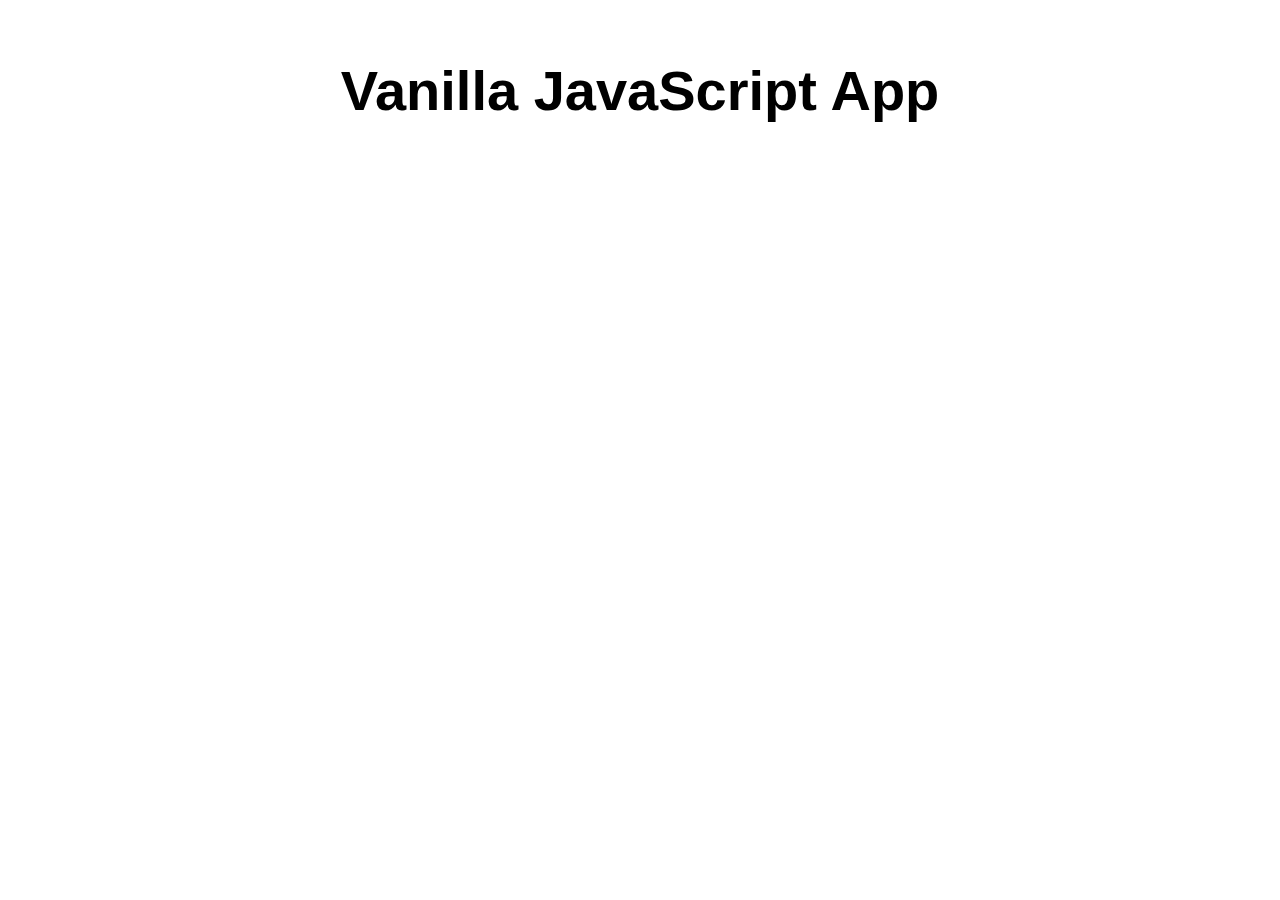
<file: src/index.html>
<!DOCTYPE html>
<html lang="en">

<head>
  <meta charset="UTF-8">
  <meta name="viewport" content="width=device-width, initial-scale=1.0">
  <link rel="stylesheet" href="styles.css">
  <title>Vanilla JavaScript App</title>
</head>

<body>
  <main>
    <h1>Vanilla JavaScript App</h1>
  </main>
</body>

</html>
</file>
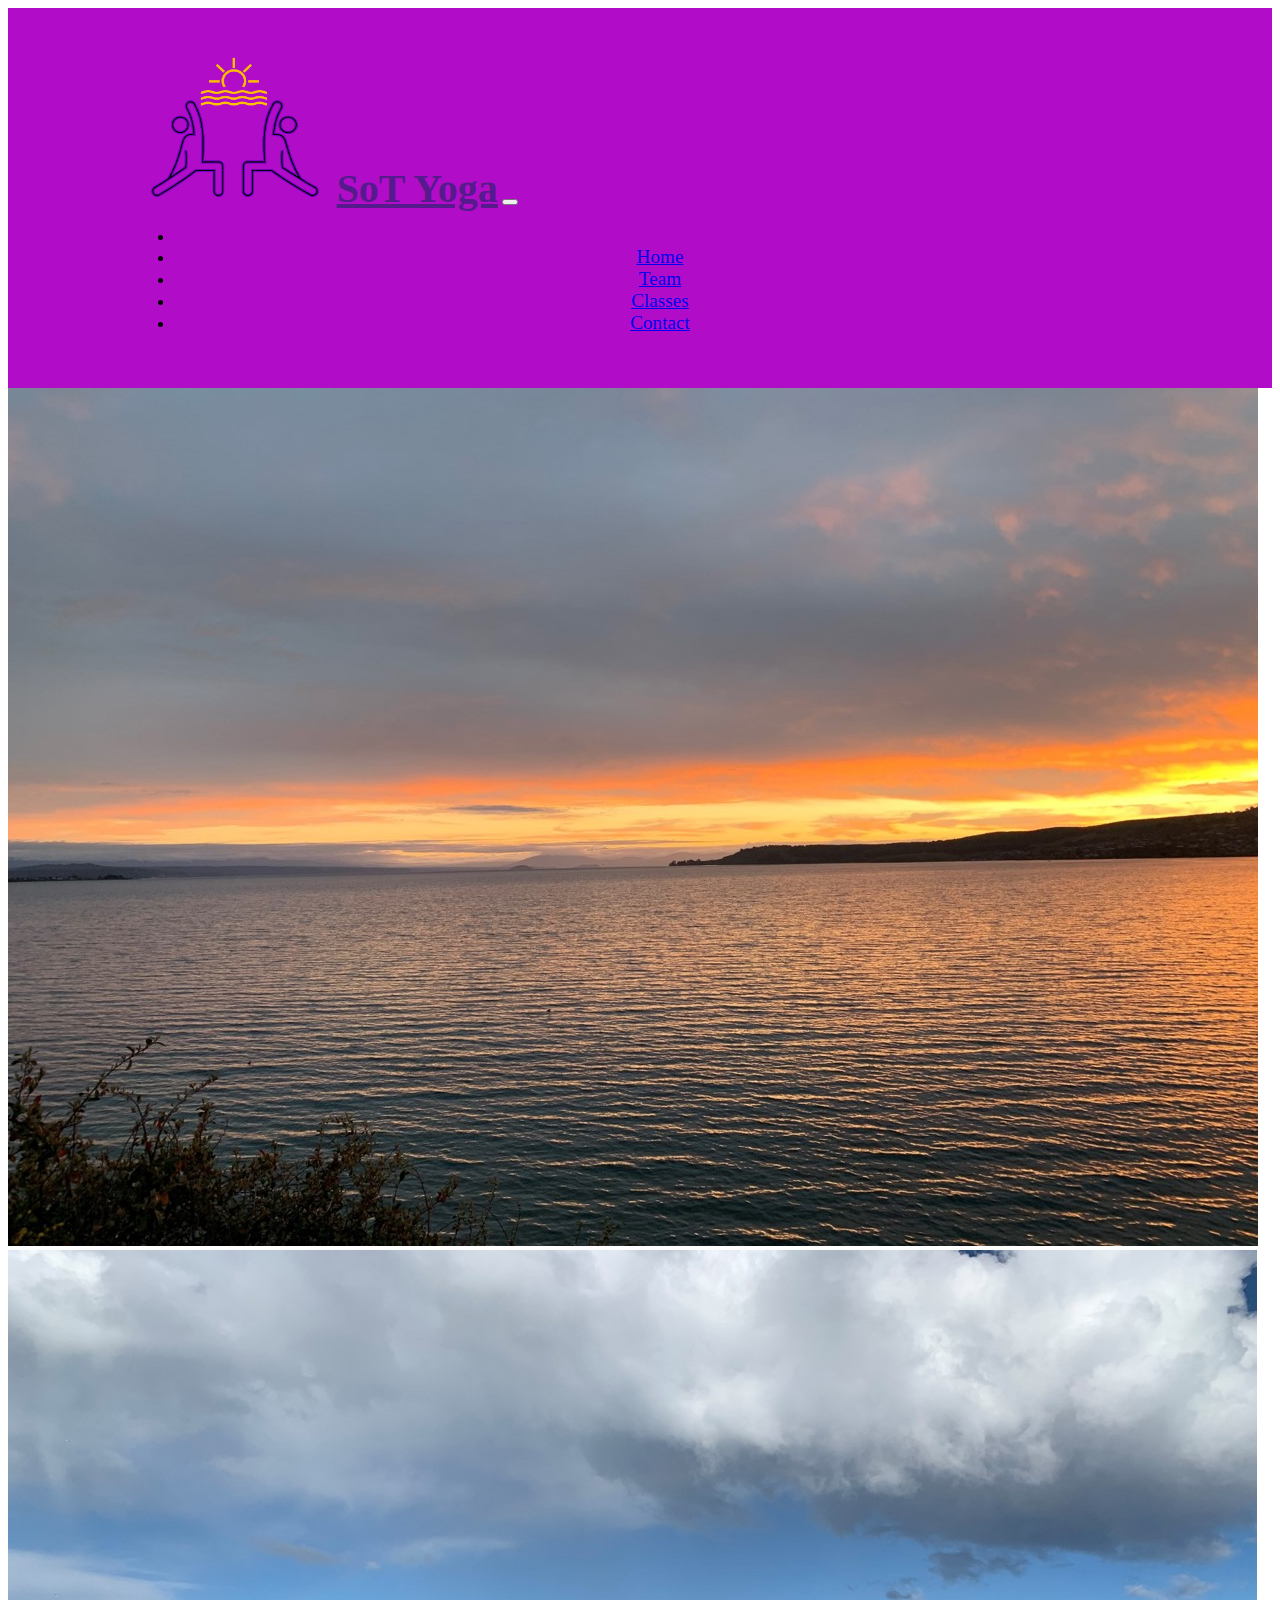
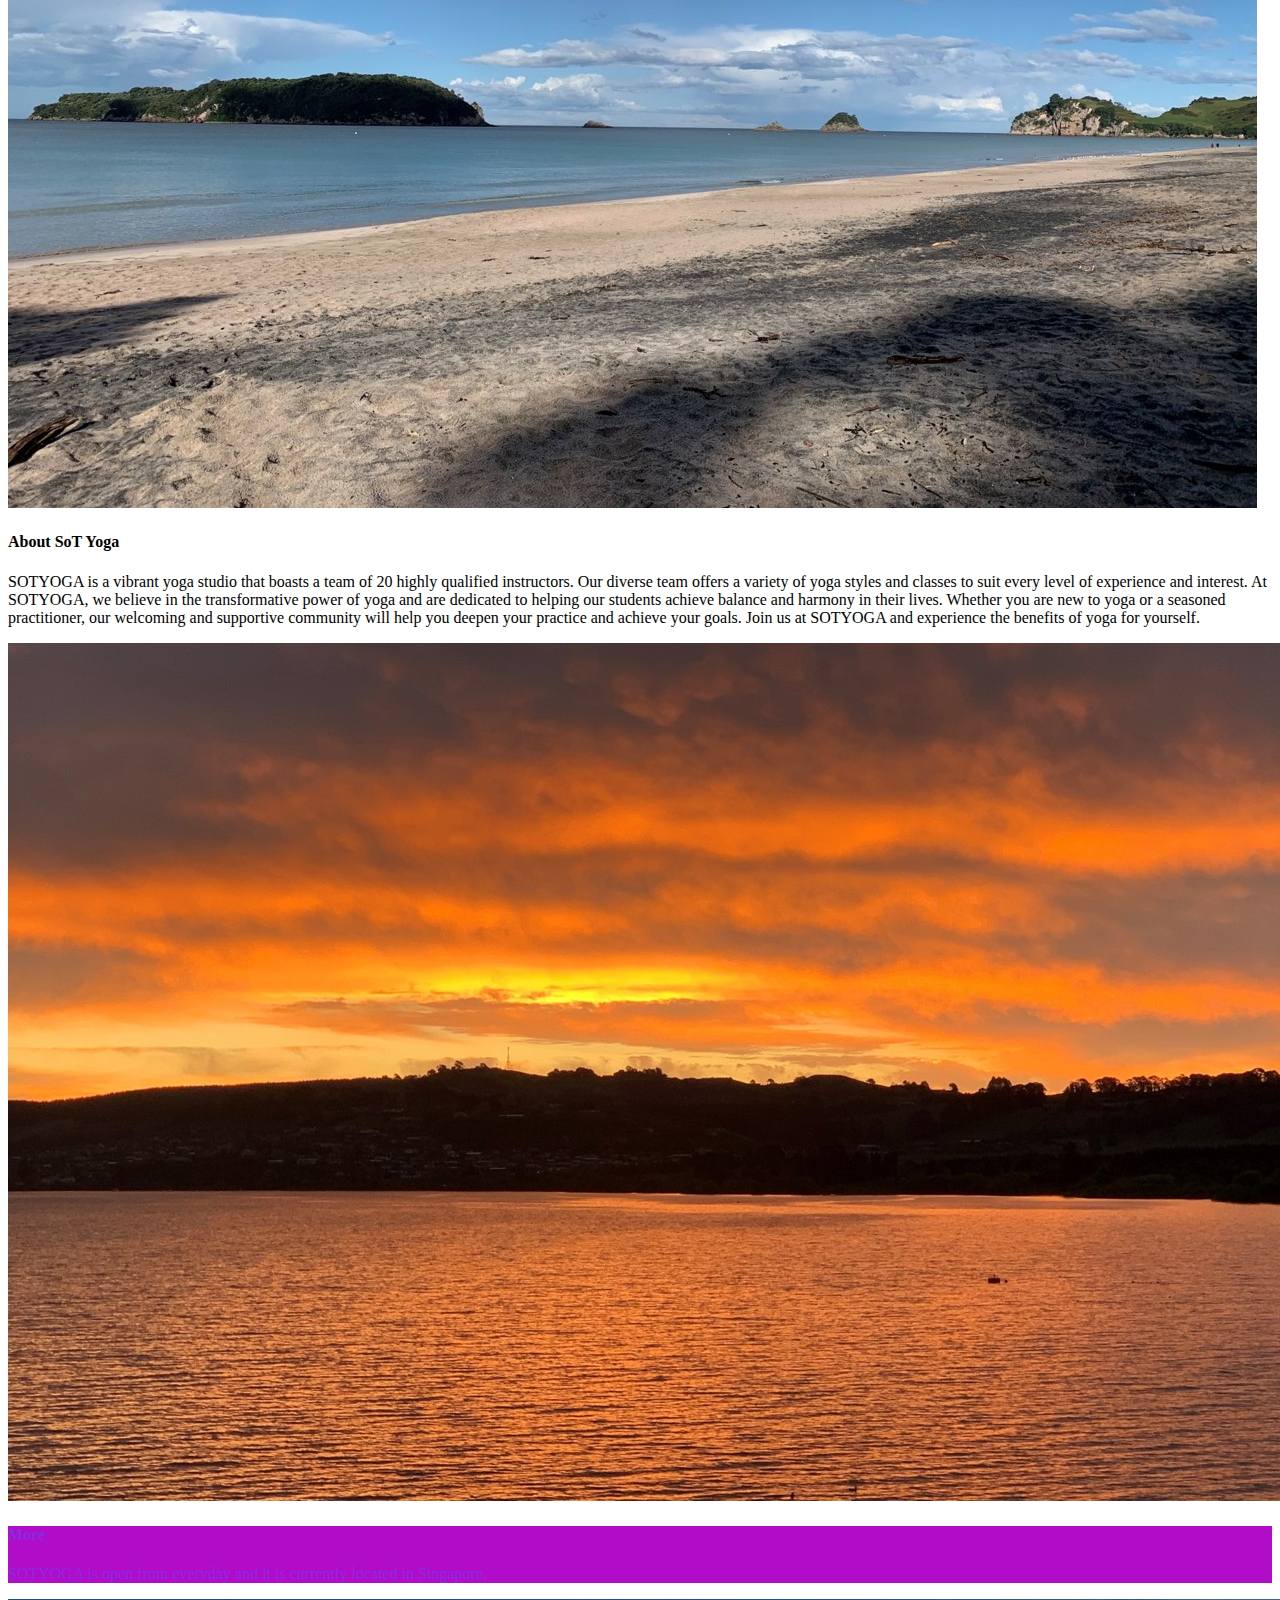
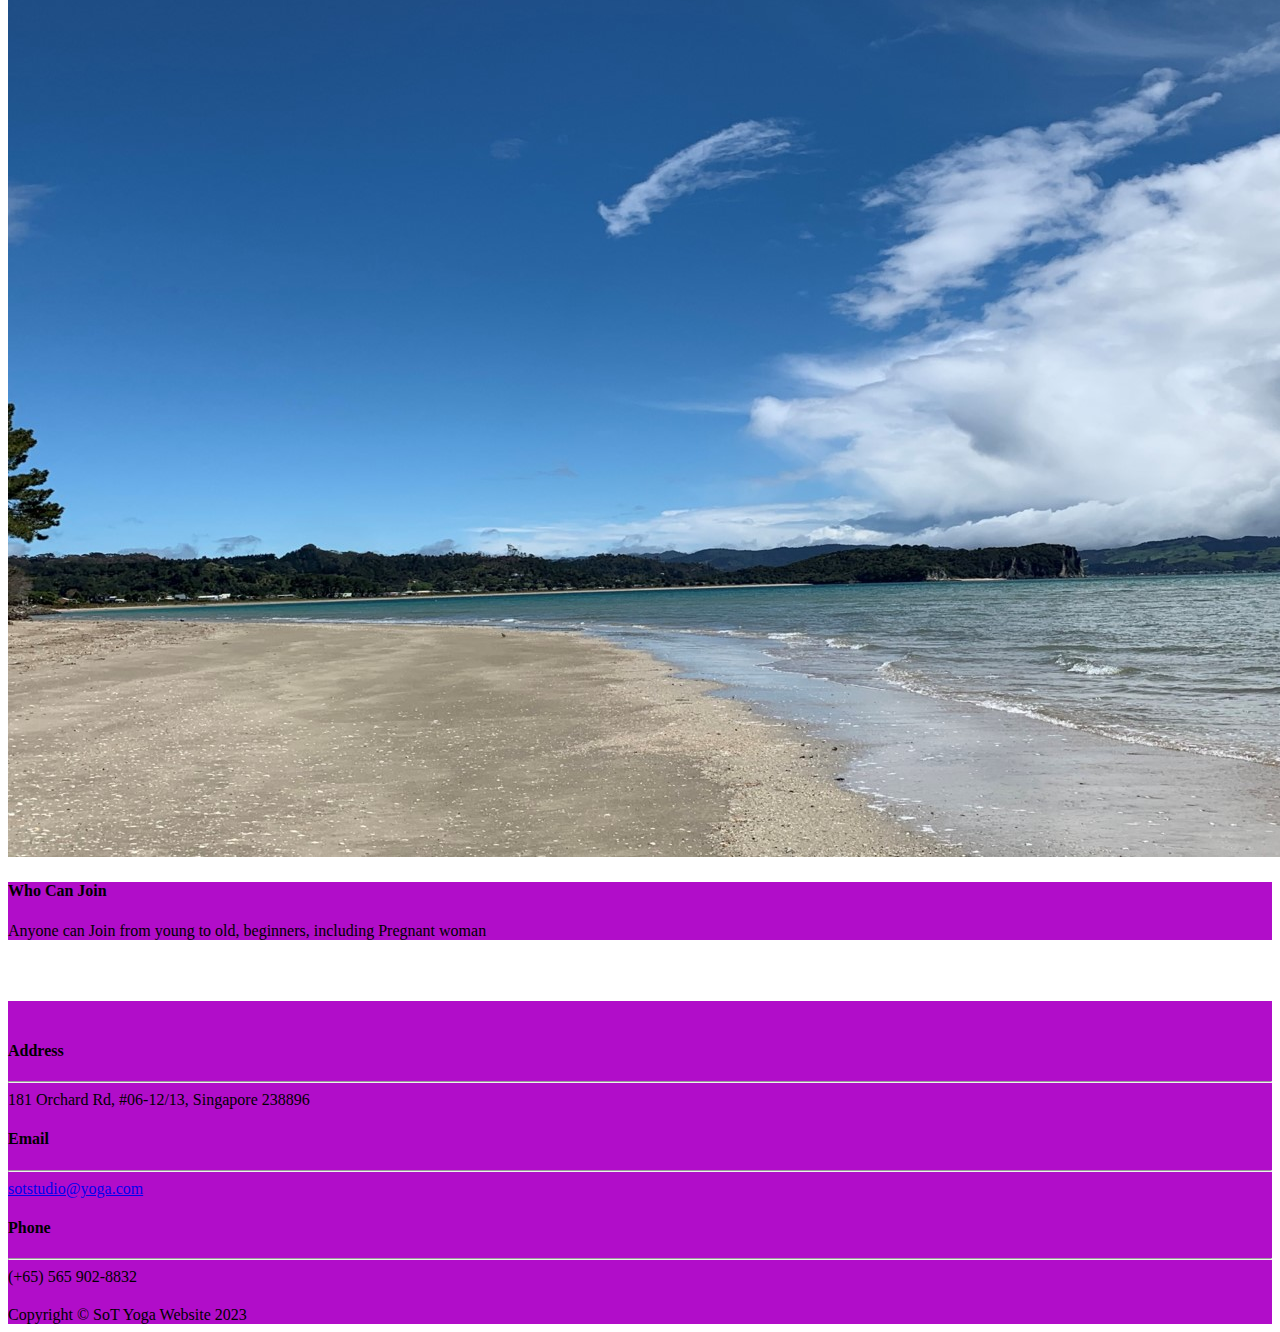
<file: src/SoT_Project/index.html>
<!DOCTYPE html>
<html lang="en">
    <head>
        <meta charset="utf-8" />
        <meta name="viewport" content="width=device-width, initial-scale=1, shrink-to-fit=no" />
       
        <link href="https://cdn.jsdelivr.net/npm/bootstrap@5.3.0-alpha1/dist/css/bootstrap.min.css" rel="stylesheet" integrity="sha384-GLhlTQ8iRABdZLl6O3oVMWSktQOp6b7In1Zl3/Jr59b6EGGoI1aFkw7cmDA6j6gD" crossorigin="anonymous">
        <link rel="stylesheet" href="classschedule.css"> 
        <link href="css/styles.css" rel="stylesheet" />

    
    </head>
    
    <body>
    
        <section class="navigation-section" id="navigation">
            <div class="container-fluid">
            <nav class="navbar navbar-expand-lg navbar-dark">
                <a class ="navbar-brand" href=""><img class="logo" src="assets\img\SoTYogaLogo.png" alt="..." />SoT Yoga</a>
    
                <button class="navbar-toggler" type="button" data-bs-toggle="collapse" data-bs-target="#navbarToggleExternalContent" aria-controls="#navbarToggleExternalContent" aria-expanded="false" aria-label="Toggle navigation">
                    <span class="navbar-toggler-icon"></span>
                </button>
    
                <div class="collapse navbar-collapse" id="navbarToggleExternalContent">
                    <ul class="navbar-nav ms-auto">
                        <li class=""nav-item>
                          <li class="nav-item"><a class="nav-link" href="index.html">Home</a></li>
                          <li class="nav-item"><a class="nav-link" href="Instructors.html">Team</a></li>
                          <li class="nav-item"><a class="nav-link" href="classschedule.html">Classes</a></li>
                          <li class="nav-item"><a class="nav-link" href="ContactUs.html">Contact</a></li>
    
    
                    </ul>
                </div>
            </nav>
        </div>
        </section>
        <!-- Masthead-->
        <header class="masthead">
            <div class="container px-4 px-lg-5 d-flex h-100 align-items-center justify-content-center">
                <div class="d-flex justify-content-center">
                    <div class="text-center">
                       
                    </div>
                </div>
            </div>
        </header>
        <!-- About-->
        <section class="about-section text-center" id="about">
            <div class="container px-4 px-lg-5">
                <div class="row gx-4 gx-lg-5 justify-content-center">
                    <div class="col-lg-8">
                       
                     
                    </div>
                </div>
                <img class="img-fluid" src="assets/img/image 1.jpg.jpg" alt="..." />
            </div>
        </section>
        <!-- Projects-->
        <section class="projects-section bg-light" id="projects">
            <div class="container px-4 px-lg-5">
                <!-- Featured Project Row-->
                <div class="row gx-0 mb-4 mb-lg-5 align-items-center">
                    <div class="col-xl-8 col-lg-7"><img class="img-fluid mb-3 mb-lg-0" src="assets/img/image 2.jpg.jpg" alt="..." /></div>
                    <div class="col-xl-4 col-lg-5">
                        <div class="featured-text text-center text-lg-left">
                            <h4>About SoT Yoga</h4>
                            <p class="about-sot text-black-50 mb-0">SOTYOGA is a vibrant yoga studio that boasts a team of 20 highly qualified instructors. Our diverse team offers a variety of yoga styles and classes to suit every level of experience and interest. At SOTYOGA, we believe in the transformative power of yoga and are dedicated to helping our students achieve balance and harmony in their lives. Whether you are new to yoga or a seasoned practitioner, our welcoming and supportive community will help you deepen your practice and achieve your goals. Join us at SOTYOGA and experience the benefits of yoga for yourself.</p>
                        </div>
                    </div>
                </div>
                <!-- Project One Row-->
                <div class="row gx-0 mb-5 mb-lg-0 justify-content-center">
                    <div class="col-lg-6"><img class="img-fluid" src="assets/img/image 3.jpg.jpg" alt="..." /></div>
                    <div class="col-lg-6">
                        <div class="more  text-center h-100 project">
                            <div class="d-flex h-100">
                                <div class="project-text w-100 my-auto text-center text-lg-left" style="color: blueviolet;">
                                    <h4 class="text-white">More</h4>
                                    <p class="mb-0 text-white-50">SOTYOGA is open from everyday and it is currently located in Singapore.</p>
                                </div>
                            </div>
                        </div>
                    </div>
                </div>
                <!-- Project Two Row-->
                <div class="row gx-0 justify-content-center">
                    <div class="col-lg-6"><img class="img-fluid" src="assets/img/image 4.jpg.jpg" alt="..." /></div>
                    <div class="col-lg-6 order-lg-first">
                        <div class="more text-center h-100 project">
                            <div class="d-flex h-100">
                                <div class="project-text w-100 my-auto text-center text-lg-right">
                                    <h4 class="text-white">Who Can Join</h4>
                                    <p class="mb-0 text-white-50">Anyone can Join from young to old, beginners, including Pregnant woman </p>
                                </div>
                            </div>
                        </div>
                    </div>
                </div>
            </div>
        </section>
        
                            
                    </div>
                </div>
            </div>
        </section>
        <!-- Contact-->
        <section class="contact-section">
            <div class="container px-4 px-lg-5">
                <div class="row gx-4 gx-lg-5">
                    <div class="col-md-4 mb-3 mb-md-0">
                        <div class="card py-4 h-100">
                            <div class="card-body text-center">
                                <i class="fas fa-map-marked-alt text-primary mb-2"></i>
                                <h4 class="text-uppercase m-0">Address</h4>
                                <hr class="my-4 mx-auto" />
                                <div class="small text-black-50">181 Orchard Rd, #06-12/13, Singapore 238896</div>
                            </div>
                        </div>
                    </div>
                    <div class="col-md-4 mb-3 mb-md-0">
                        <div class="card py-4 h-100">
                            <div class="card-body text-center">
                                <i class="fas fa-envelope text-primary mb-2"></i>
                                <h4 class="text-uppercase m-0">Email</h4>
                                <hr class="my-4 mx-auto" />
                                <div class="small text-black-50"><a href="#!">sotstudio@yoga.com</a></div>
                            </div>
                        </div>
                    </div>
                    <div class="col-md-4 mb-3 mb-md-0">
                        <div class="card py-4 h-100">
                            <div class="card-body text-center">
                                <i class="fas fa-mobile-alt text-primary mb-2"></i>
                                <h4 class="text-uppercase m-0">Phone</h4>
                                <hr class="my-4 mx-auto" />
                                <div class="small text-black-50"> (+65) 565 902-8832</div>
                            </div>
                        </div>
                    </div>
                </div>
              
            </div>
        </section style="background-color :purple">
        <!-- Footer-->
        <footer class="footer small text-center text-white-50" ><div class="container px-4 px-lg-5">Copyright &copy; SoT Yoga Website 2023</div>
        </footer>
        
       
     
    </body>
</html>
</file>
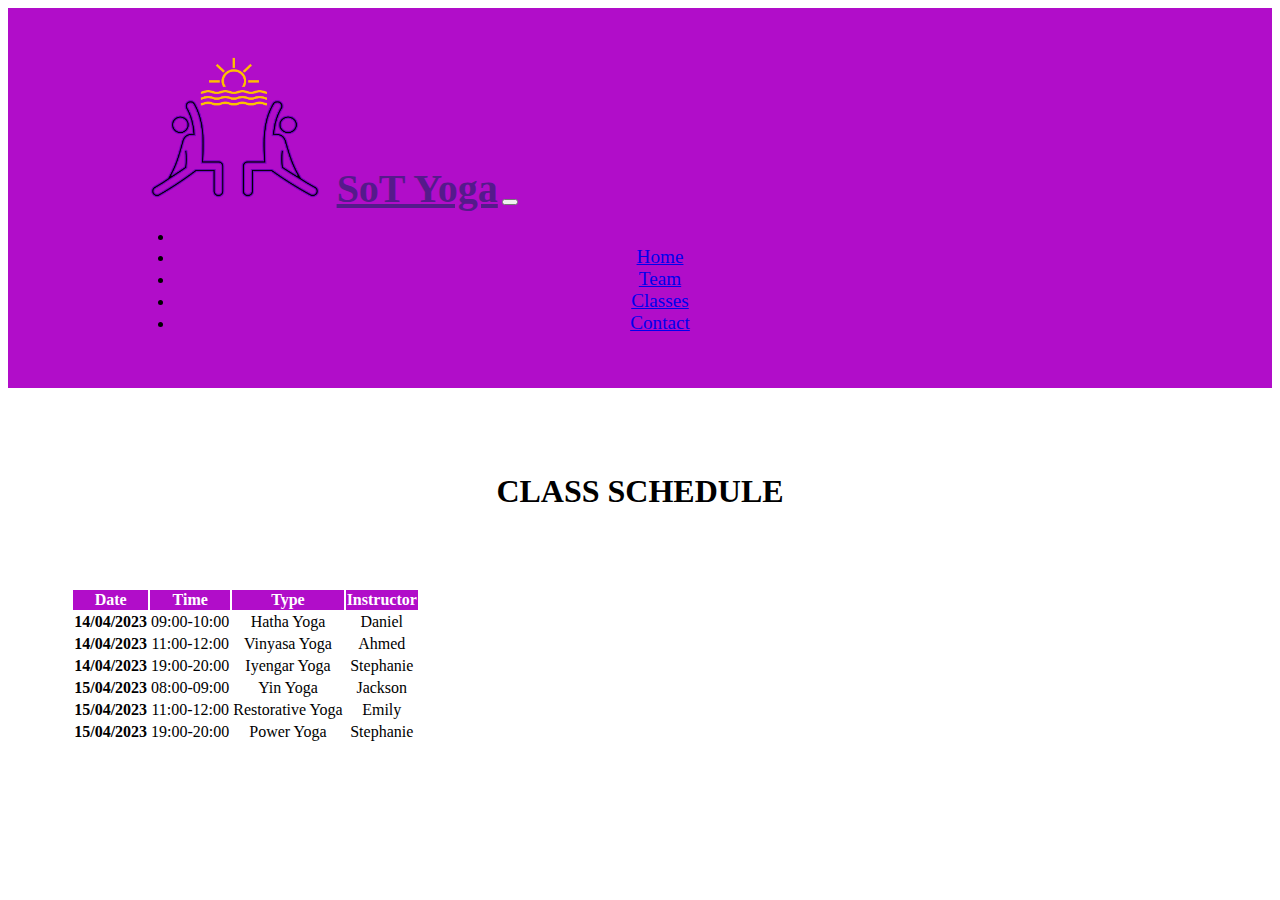
<file: src/SoT_Project/classschedule.html>
<!DOCTYPE html>
<html lang="en">

<head>
    <meta charset="UTF-8">
    <meta http-equiv="X-UA-Compatible" content="IE=edge">
    <meta name="viewport" content="width=device-width, initial-scale=1.0">
    <title>Yoga Studio</title>
    <link href="https://cdn.jsdelivr.net/npm/bootstrap@5.3.0-alpha1/dist/css/bootstrap.min.css" rel="stylesheet" integrity="sha384-GLhlTQ8iRABdZLl6O3oVMWSktQOp6b7In1Zl3/Jr59b6EGGoI1aFkw7cmDA6j6gD" crossorigin="anonymous">
    <link rel="stylesheet" href="classschedule.css"> 

</head>

<body>
    <section class="navigation-section" id="navigation">
        <div class="container-fluid">
        <nav class="navbar navbar-expand-lg navbar-dark">
            <a class ="navbar-brand" href=""><img class="logo" src="assets\img\SoTYogaLogo.png" alt="..." />SoT Yoga</a>

            <button class="navbar-toggler" type="button" data-bs-toggle="collapse" data-bs-target="#navbarToggleExternalContent" aria-controls="#navbarToggleExternalContent" aria-expanded="false" aria-label="Toggle navigation">
                <span class="navbar-toggler-icon"></span>
            </button>

            <div class="collapse navbar-collapse" id="navbarToggleExternalContent">
                <ul class="navbar-nav ms-auto">
                    <li class=""nav-item>
                      <li class="nav-item"><a class="nav-link" href="index.html">Home</a></li>
                      <li class="nav-item"><a class="nav-link" href="Instructors.html">Team</a></li>
                      <li class="nav-item"><a class="nav-link" href="classschedule.html">Classes</a></li>
                      <li class="nav-item"><a class="nav-link" href="ContactUs.html">Contact</a></li>


                </ul>
            </div>
        </nav>
    </div>
    </section>

    <section class="class-schedule">
        <h1 class="class-schedule-heading">CLASS SCHEDULE</h1>
        <table class="table table-bordered table-striped">
            <thead class="thead-dark">
              <tr>
                <th scope="col">Date</th>
                <th scope="col">Time</th>
                <th scope="col">Type</th>
                <th scope="col">Instructor</th>
              </tr>
            </thead>
            <tbody>
              <tr>
                <th scope="row">14/04/2023</th>
                <td>09:00-10:00</td>
                <td>Hatha Yoga</td>
                <td>Daniel</td>
              </tr>
              <tr>
                <th scope="row">14/04/2023</th>
                <td>11:00-12:00</td>
                <td>Vinyasa Yoga</td>
                <td>Ahmed</td>
              </tr>
              <tr>
                <th scope="row">14/04/2023</th>
                <td>19:00-20:00</td>
                <td>Iyengar Yoga</td>
                <td>Stephanie</td>
              </tr>
              <tr>
                <th scope="row">15/04/2023</th>
                <td>08:00-09:00</td>
                <td>Yin Yoga</td>
                <td>Jackson</td>
              </tr>
              <tr>
                <th scope="row">15/04/2023</th>
                <td>11:00-12:00</td>
                <td>Restorative Yoga</td>
                <td>Emily</td>
              </tr>
              <tr>
                <th scope="row">15/04/2023</th>
                <td>19:00-20:00</td>
                <td>Power Yoga</td>
                <td>Stephanie</td>
              </tr>
            </tbody>
          </table> 
    </section>

    <script src="classschedule.js">

    </script>
</body>
</html>
</file>
<file: src/styles.css>
* {
  font-family: Arial, Helvetica, sans-serif;
}

html, body {
  margin: 0;
  border: 0;
  padding: 0;
  background-color: #fff;
}

main {
  margin: auto;
  width: 50%;
  padding: 20px;
}

main > h1 {
  text-align: center;
  font-size: 3.5em;
}
</file>
<file: src/SoT_Project/classschedule.css>
/*NAVIGATION BAR */
#navigation{
    background-color: #B10DC9;
}
.container-fluid{
    padding: 3% 10% 3%;
}
.navbar-brand{
    font-size: 2.5rem;
    font-weight: bold;
}
.nav-item{
    padding: 0 6px;
}
.nav-link{
    font-size: 1.2rem;
    font-weight:350;
}
.navbar-collapse
{
    text-align: center;
}

/*SCHEDULE CLASS*/
.class-schedule
{
    padding: 5%;
}
.thead-dark
{
    background-color: #B10DC9;
    color: white;
    text-align: center;
}
.table
{
    border: black;
    text-align: center;

}
.class-schedule-heading
{
    text-align: center;
    padding-bottom: 5%;
    color: black;
}
.logo
{
    width: 20%;
}
</file>
<file: src/SoT_Project/css/styles.css>
.contact-section
{
    background-color: #B10DC9;
    padding-top: 20px;
    padding-bottom: 20px;
}
.footer
{
background-color: #B10DC9;
}t
.about-section
{
    background-color: white;
}
.projects-section
{
    padding-bottom: 45px;
}
.more
{
    background-color: #B10DC9;
}
.logo
{
    width: 20%;
}
</file>
